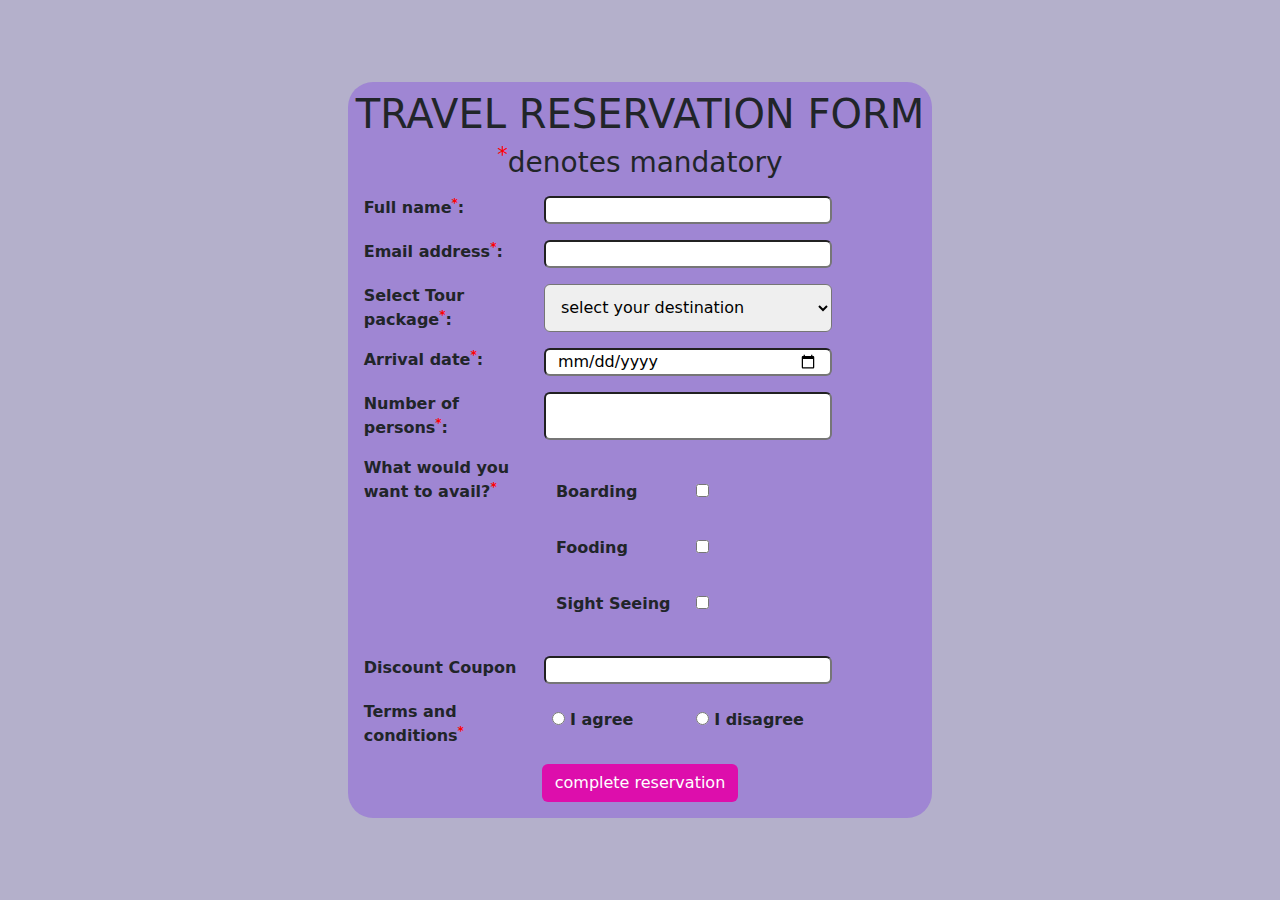
<file: index.html>
<!DOCTYPE html>
<html lang="en">
    <head>
        <meta charset="UTF-8" />
        <meta http-equiv="X-UA-Compatible" content="IE=edge" />
        <meta name="viewport" content="width=device-width, initial-scale=1.0" />
        <title>Travel form</title>
        <!-- css bootstrap -->
        <link
            rel="stylesheet"
            href="https://cdn.jsdelivr.net/npm/bootstrap@5.3.0-alpha1/dist/css/bootstrap.min.css
        "
        />
        <link rel="stylesheet" href="css/style.css" />
    </head>
    <body>
        <div class="container-fluid main row align-items-center m-0">
            <div class="content container-fluid p-2">
                <h1>TRAVEL RESERVATION FORM</h1>
                <h3 class="text-center"><sup>*</sup>denotes mandatory</h3>
                <form
                    action="one.html"
                    target="_blank"
                    onsubmit="return validate()"
                >
                    <div class="row">
                        <label class="col-sm-4" for=""
                            >Full name<sup>*</sup>:</label
                        >
                        <input
                            class="col-sm-6 rounded-2"
                            type="text"
                            id="name"
                        />
                    </div>

                    <div class="row">
                        <label class="col-sm-4" for=""
                            >Email address<sup>*</sup>:</label
                        >
                        <input
                            class="col-sm-6 rounded-2"
                            type="text"
                            id="Email"
                        />
                    </div>

                    <div class="row">
                        <label class="col-sm-4" for=""
                            >Select Tour package<sup>*</sup>:</label
                        >
                        <select class="col-sm-6 rounded-2" name="" id="places">
                            <option value="0">select your destination</option>
                            <option value="1">Goa</option>
                            <option value="2">Kerala</option>
                            <option value="3">TamilNadu</option>
                        </select>
                    </div>

                    <div class="row">
                        <label class="col-sm-4" for=""
                            >Arrival date<sup>*</sup>:</label
                        >
                        <input
                            class="col-sm-6 rounded-2"
                            type="date"
                            id="cal"
                            placeholder="m/d/y"
                        />
                    </div>

                    <div class="row">
                        <label class="col-sm-4" for=""
                            >Number of persons<sup>*</sup>:</label
                        >
                        <input
                            class="col-sm-6 rounded-2"
                            type="text"
                            id="people"
                        />
                    </div>
                    <div class="row">
                        <label class="col-sm-4" for=""
                            >What would you want to avail?<sup>*</sup></label
                        >
                        <div class="col-sm-6">
                            <div class="row">
                                <div class="col-sm-6">
                                    <label for="">Boarding</label>
                                </div>

                                <div class="col-sm-4">
                                    <input type="checkbox" name="" id="c-1" />
                                </div>
                            </div>
                            <div class="row">
                                <div class="col-sm-6">
                                    <label for="">Fooding</label>
                                </div>

                                <div class="col-sm-4">
                                    <input type="checkbox" name="" id="c-2" />
                                </div>
                            </div>
                            <div class="row">
                                <div class="col-sm-6">
                                    <label for="">Sight Seeing</label>
                                </div>

                                <div class="col-sm-4">
                                    <input type="checkbox" name="" id="c-3" />
                                </div>
                            </div>
                        </div>
                    </div>

                    <div class="row">
                        <label class="col-sm-4" for="">Discount Coupon</label>
                        <input class="col-6 rounded-2" type="text" />
                    </div>
                    <div class="row">
                        <label class="col-sm-4" for=""
                            >Terms and conditions<sup>*</sup></label
                        >
                        <div class="col-sm-3">
                            <input type="radio" id="agree" name="TC" />
                            <label for="">I agree</label>
                        </div>
                        <div class="col-sm-3">
                            <input type="radio" id="disagree" name="TC" />
                            <label for="">I disagree</label>
                        </div>
                    </div>
                    <div class="text-center">
                        <input
                            class="btn col"
                            type="submit"
                            value="complete reservation"
                        />
                    </div>
                </form>
            </div>
        </div>

        <!-- jquery cdn
         <script
         src="https://code.jquery.com/jquery-3.6.3.min.js"
         integrity="sha256-pvPw+upLPUjgMXY0G+8O0xUf+/Im1MZjXxxgOcBQBXU="
         crossorigin="anonymous"
     ></script> -->
        <!-- js bootstrap -->
        <script src="https://cdn.jsdelivr.net/npm/bootstrap@5.3.0-alpha1/dist/js/bootstrap.bundle.min.js
         "></script>
        <!-- js -->
        <script src="JS/script.js"></script>
    </body>
</html>
</file>
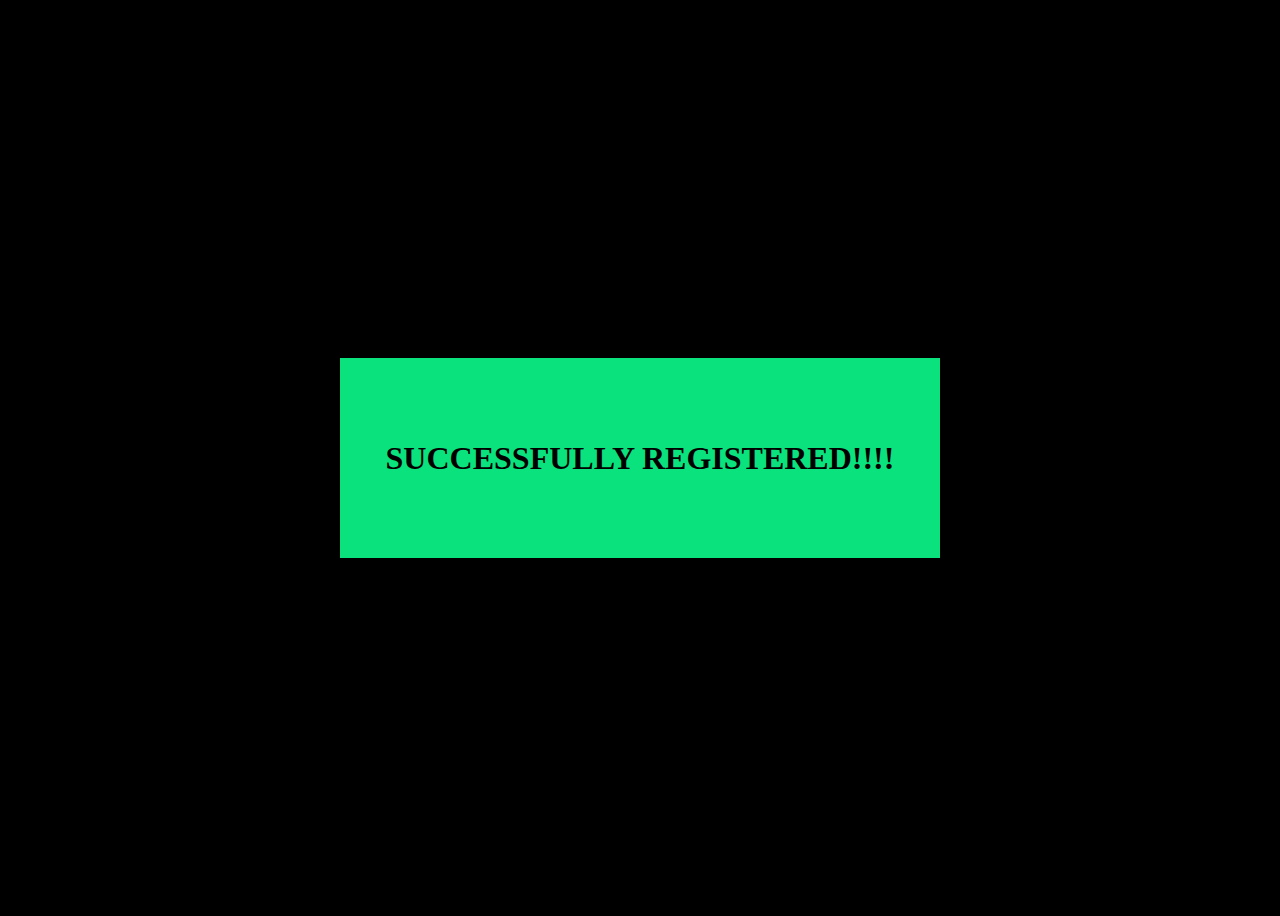
<file: one.html>
<!DOCTYPE html>
<html lang="en">
    <head>
        <meta charset="UTF-8" />
        <meta http-equiv="X-UA-Compatible" content="IE=edge" />
        <meta name="viewport" content="width=device-width, initial-scale=1.0" />
        <title>Document</title>
        <style>
            body {
                display: flex;
                justify-content: center;
                align-items: center;
                height: 100vh;
            }
            .ok {
                display: flex;
                width: 600px;
                height: 200px;
                color: black;
                background-color: rgb(10, 226, 125);
                justify-content: center;
                align-items: center;
            }
            .ok h1 {
                text-align: center;
            }
        </style>
    </head>
    <body style="background-color: black">
        <div class="ok"><h1>SUCCESSFULLY REGISTERED!!!!</h1></div>
    </body>
</html>
</file>
<file: css/style.css>
/* Author: Sabarinath G */
* {
    margin: 0;
    padding: 0;
    box-sizing: border-box;
}
.main {
    min-height: 100vh;
    background-color: rgb(170 165 196 / 88%);
}
.content {
    width: fit-content;
    height: 100%;
    background-color: rgb(156 128 212 / 88%);
    border-radius: 25px;
}
.content div {
    padding: 8px;
    text-align: start;
}
.col {
    background-color: #dd0eac;
    color: white;
}
sup {
    color: red;
}
label {
    font-size: 16px;
    font-weight: 700;
    /* color: rgba(10, 135, 189, 0.663); */
}

@media screen and (max-width: 576px) {
}
</file>
